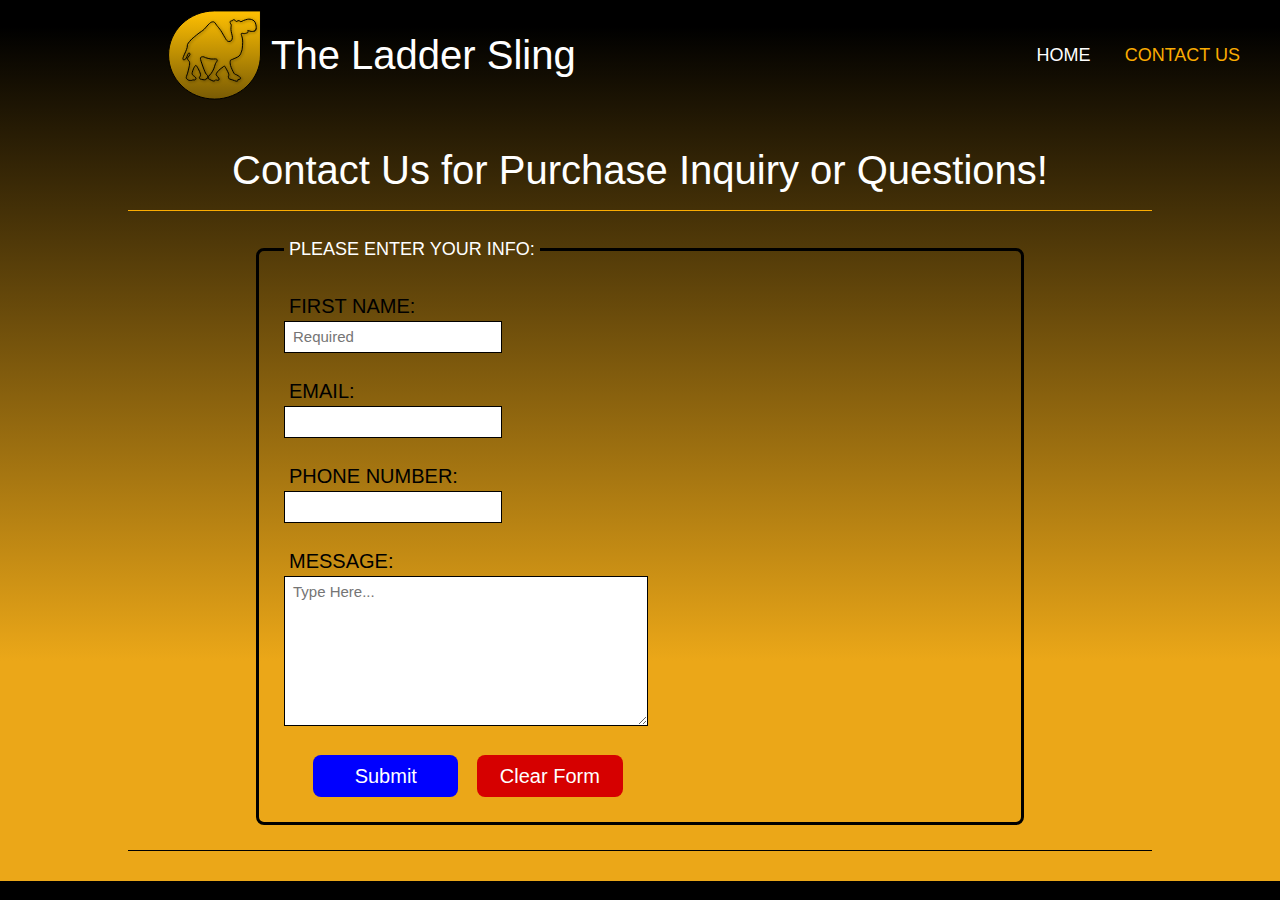
<file: camel_contact_us.html>
<!DOCTYPE html>
<html>
<head>
<meta name="viewport" content="width=device-width, initial-scale=1">
<link rel="stylesheet" href="camel_styles.css">
<link rel="stylesheet" href="https://cdnjs.cloudflare.com/ajax/libs/font-awesome/4.7.0/css/font-awesome.min.css">
<link rel="stylesheet" href="https://www.w3schools.com/w3css/4/w3.css">
<link rel="shortcut icon" href="camel_logo.svg">
<script src="camel_contact_us.js" defer></script>


    <title>
        Contact Us | The Ladder Sling 
    </title>
</head>
<body>
    
    <nav class="nav-navbar">
        <input type="checkbox" id="check">
        <label for="check">
            <i class="fa fa-bars nav-toggle" id="btn"></i>
            <i class="fa fa-times" id="cancel"></i>
        </label>
        <a href= "index.html"><img class="nav-logo" src="camel_logo.svg" alt="camel logo"></a>
        <a class="nav-title" href="index.html">The Ladder Sling</a>
        <ul class="main-navigation" id="myNavbarLinks" role="navigation">
            <li class="nav-list"><a class="nav-item" href="index.html">Home</a></li>
            <li class="nav-list"><a class="nav-item active" href="camel_contact_us.html">Contact Us</a></li>
        </ul>
    </nav>

    <div class="home-page-title"> <p> Contact Us for Purchase Inquiry or Questions!</p></div>
    <hr class="gold-line">
    <fieldset class="description_box">
        <legend>Please Enter Your Info: </legend><br>
        <form method="post" name="contact_form">
            <label for="first-name">First Name:</label><br>
            <input type="text" class="required" id="first-name" name="first-name"  placeholder="Required" required> <br><br>
            <label for="email">Email: </label><br>
            <input type="text" class="required" id="email" name="email"> <br><br>
            <label for="phone">Phone Number: </label><br>
            <input type="text" id="phone" name="phone" > <br><br>
            <label for="message">Message: </label> <br>
            <textarea class="textarea" type="textbox" id="message" name="message" placeholder="Type Here..."></textarea> <br><br>
            
            <input type="submit" value="Submit" id="submit" name="submit">
            <button class="form-clear" type="button" id="clearForm">Clear Form </button>
        </form>
        
    </fieldset>

    <hr class="black-line" style="padding-top:20px">

        
        
</body>
</html>
</file>
<file: camel_styles.css>
body{
    font-family: 'Open Sans', sans-serif;
    /* gold: #fbac01
     * black: #191414 */
    background: rgb(0,0,0);
background: linear-gradient(180deg, rgba(0,0,0,1) 3%, rgba(235,167,24,1) 75%);
   
}

/* START NAVBAR STYLES */
* {
    margin: 0;
    padding: 0;
    list-style: none;
    text-decoration: none;
}

nav.nav-navbar {
    height: 110px; /* height of navbar */
     /* background color of navbar */
}

nav img.nav-logo {
    width: 120px; /* changes wisth of camel.svg logo */
    position: absolute; /* locks position of camel.svg */
    top: 10px; /* positions camel.svg 10 pixels from top of navbar */
    left: 12%; /* positions camel.svg 12% from left of navbar */
}

.nav-title {
    display: inline-block; /* display: inline-block allows to set a width and height on the element */
    line-height: 80px; 
    margin: 0 15px; /* margin top and bottom: 0px, padding left and right 15px */
    margin-top: 15px;
    position: absolute;
    left: 20%; /* positions title 20% from left of navbar */
    font-size: 40px; /* size of title font */
    color: white; /* text color of title */
}

nav ul.main-navigation{
    float: right; /* positions main-navigation pushed to right side of navbar */
    margin-right: 25px; /* start of main-navigation pushed 25px from right side of navbar */
}

nav ul li.nav-list {
    display: inline-block;
    line-height: 80px;
    margin: 0 15px; /* margin top and bottom: 0px, padding left and right 15px */
    margin-top: 15px;
}


nav ul li a.nav-item {
    position: relative;
    color: white; /* color of navbar navigation item */
    font-size: 18px;
    padding: 5px 0; /* padding top and bottom: 5px, padding left and right 0px */
    text-transform: uppercase;
}

/* when header text element is active */
nav ul li a.active {
    color: #fbac01;/* changes color of text when active */
}

nav a.nav-title:before{
    position: absolute;
    content: '';
    left: 0;
    bottom: 8px;
    height: 4px;
    width: 100%;
    background: #fbac01; /* changes color of line movement hover animation CURSER ON */
    transform: scaleX(0);
    transform-origin: right;
    transition: transform .4s linear;
}

nav a.nav-title:hover:before {
    background: #fbac01;  /* changes color of line movement hover animation CURSER OFF */
    transform: scaleX(1);
    transform-origin: left;
}

nav ul li a.nav-item:before{
    position: absolute;
    content: '';
    left: 0;
    bottom: 0;
    height: 3px;
    width: 100%;
    background: #fbac01; /* changes color of line movement hover animation CURSER ON */
    transform: scaleX(0);
    transform-origin: right;
    transition: transform .3s linear;
}

nav ul li a.nav-item:hover:before {
    background: #fbac01;  /* changes color of line movement hover animation CURSER OFF */
    transform: scaleX(1);
    transform-origin: left;
}


label #btn,
label #cancel{
    color: white;
    font-size: 30px;
    float: right;
    line-height: 80px;
    margin-right: 40px;
    cursor: pointer;
    display: none;
}

#check {
    display: none;
}
/* END NAVBAR STYLES */


div {
    margin: 10px 10%; } /* main page content margin top and bottom: 10px, padding left and right 10% */

div.home-page-title {
    text-align: center;
    font-size: 40px;
    padding-top: 20px;
    color: white;
    
}
hr.gold-line {
    margin: 10px 10%;
    border-top: 1px solid #fbac01;
}
video {
    margin: 10px 20%;
    display: block;
    width: 60%;
    height: 60%;
    border-radius: 8px;
}

.slidershow-container {
    
}
.slideshow-img-content{
		list-style:none;
		overflow:hidden;
		white-space:nowrap;
		padding:5px;
    max-width: 80%; /* changes size of slideshow container */
    display: block;
    margin: auto;
    
	}

	.tabs{
		display:inline-block;
		width:50%; /* changes size of photos in slideshow itself */
		position:relative;
		z-index:1;
	}
	ul img{
		max-width:100%;
        border-radius: 8px;
        
	}
.leftArrowBtn {
    display: inline-block;
    width: 10%;
    padding: 12px 32px; /* padding top and bottom: 16px, padding left and right 32px */
    font-size: 20px;
    text-align: center;
    margin: 10px 0px; /* margin top and bottom: 10px, padding left and right 0px */
    margin-left: 40%;
    background-color: black;
    color: white;
    border-radius: 8px;
    border: none;
    transition: 0.3s;
    cursor: pointer;
	
  }

.leftArrow {
  transform: rotate(-180deg);
  -webkit-transform: rotate(-180deg);
}
   .rightArrowBtn {
    display: inline-block;
    width: 10%;
    padding: 12px 32px; /* padding top and bottom: 16px, padding left and right 32px */
    font-size: 20px;
    text-align: center;
    margin: 10px 0px; /* margin top and bottom: 10px, padding left and right 0px */
    background-color: black;
    color: white;
    border-radius: 8px;
    border: none;
    transition: 0.3s;
    cursor: pointer;
    
  }
.leftArrowBtn:hover {
    opacity: .8;
}

.rightArrowBtn:hover {
    opacity: .8;
}

.description_box {
    border: solid;
    border-color: black;
    border-radius: 8px;
    display: block;
    margin: auto;
    padding: 5px 10px 25px 25px;
    margin-top: 25px;
    margin-bottom: 25px;
    width: 60%;
}

.description_info {
    text-align: left;
}
hr.black-line {
    margin: 10px 10%;
    border-top: 1px solid black;
}
fieldset legend {
  color: white;
  padding: 0 5px;
  font-size: 18px;
  text-transform: uppercase;
}
fieldset label {
  color: black;
  padding: 0 5px;
  font-size: 20px;
  text-transform: uppercase;
}
input {
  border: 1px solid black;
  padding: 4px 8px;
	width: 30%;
}
input:focus {
  border: 1px solid #000;
}

textarea {
  border: 1px solid #000;
  padding: 4px 8px;
	width: 50%;
  height: 150px;
}
textarea:focus {
  border: 1px solid blue;
}
input[type="submit"] {
    margin-left: 4%;
    margin-right: 2%;
    width: 20%;
    padding: 6px 16px; /* padding top and bottom: 6px, padding left and right 16px */
    font-size: 20px;
    text-align: center;
    background-color: blue; 
    color: white;
    border-radius: 8px;
    border: none;
    transition: 0.3s;
    cursor: pointer;
}
.form-clear {
    width: 20%;
    padding: 6px 16px; /* padding top and bottom: 6px, padding left and right 16px */
    font-size: 20px;
    text-align: center;
    background-color: #d60000;
    color: white;
    border-radius: 8px;
    border: none;
    transition: 0.3s;
    cursor: pointer;
}
.form-submit:hover {
    background-color: #3f2eff;
}
.form-clear:hover {
    background-color: red;
}
@media (max-width: 1118px) {
    nav.nav-navbar {
			
			background-color: #191414;/* background color of navbar */
		}
		nav img.nav-logo {
        width: 110px;
        left: 8%;
        top: 13px;
    }
    .nav-title{
        left: 20%;
        font-size: 35px;
    }
    div.home-page-title {
        text-align: center;
        font-size: 35px;
        padding-top: 20px;
        color: white;
    }
		textarea {
				width: 70%;
				height: 150px;
		}
		input {
				width: 45%;
		}
    input[type="submit"] {
      margin-left: 12%;
      width: 25%;
    }
		
    .form-clear {
      width: 25%;
    }
    
}

@media (max-width: 944px) {
    nav img.nav-logo {
        left: 6%;
        width: 100px;
        top: 17px;
    }
    
     .nav-title{
        left: 18%;
        font-size: 25px;
    }
    nav ul li a.nav-item {
        font-size: 17px;
    }
    div.home-page-title {
        font-size: 25px;
    }
    video {
        margin: 10px 10.5%;
        display: block;
        width: 80%;
        height: 80%;
        border-radius: 8px;
    }
    .slideshow-img-content{
        max-width: 90%; /* changes size of slideshow container */
    }
    hr.gold-line {
        margin: 10px 5%;
    }
    .leftArrowBtn {
        width: 20%;
        margin-left: 30%;
    }
    .rightArrowBtn {
        width: 20%;
    }
    .description_box {
        width: 80%;
    }
    hr.black-line {
        margin: 10px 5%;
    }
		textarea {
				width: 70%;
				height: 150px;
		}

		input {
				width: 45%;
		}
    input[type="submit"] {
        margin-left: 8%;
        width: 25%;
    }
}
@media (max-width: 650px) {
    nav img.nav-logo {
        left: 1%;
        width: 80px;
        top: 17px;
    }
    
     .nav-title{
        left: 19%;
        font-size: 24px;
    }
    label #btn {
        display: block;
        margin-top: 15px;
        
    }
    ul.main-navigation {
        position: fixed;
        width: 100%;
        height: 100vh; /* height of the drop down navbar */
        background: #191414;
        top: 110px;
        left: -100%; /* slides dropdown navbar tab across full screen on 860px */
        text-align: center; /* centers the dropdown navbar text */
        z-index: 2;
        transition: all .5s; /* speed at which the animation moves across the navbar tab screen */
        
    }
    nav ul li.nav-list{
        display: block;
        margin: 50px 0;
        line-height: 30px;
    }
    nav ul li a.nav-item {
        font-size: 20px;
    }
    #check:checked ~ ul {
        left: 0;
        
    }
    #check:checked ~ label #btn {
        display: none;
    }
    #check:checked ~ label #cancel {
        display: block;
        margin-top: 15px;
    }
    div.home-page-title {
        font-size: 24px;
    }
    video {
        margin: 10px 5%;
        width: 90%;
        height: 90%;
    }
    .slideshow-img-content{
        max-width: 90%; /* changes size of slideshow container */
    }
    .tabs{
		width:100%; /* changes size of photos in slideshow itself */
	}
    .leftArrowBtn {
        width: 45%;
        margin-left: 4%;
    }
    .rightArrowBtn {
        width: 45%;
    }
    .description_box {
        width: 100%;
				border: none;
    }
		textarea {
				border: 1px solid #000;
				padding: 4px 8px;
				width: 95%;
				height: 150px;
		}
		input {
				width: 95%;
		}
    input[type="submit"] {
        margin-left: 1%;
        
        width: 40%;
    }
    .form-clear {
        width: 50%;
        
    }

}
@media (max-width: 340px) {
  nav img.nav-logo {
        left: 1.5%;
        width: 60px;
        top: 25px;
    }
    
     .nav-title{
        left: 17%;
        font-size: 21px;
    }
    label #btn {
        display: block;
        margin-top: 15px;
        
    }
    div.home-page-title {
        font-size: 21px;
    }
		input[type="submit"] {
    margin-left: 0%;
		margin-bottom: 2%;
		

    width: 95%;
}
.form-clear {
    width: 95%;

}
		
}
</file>
